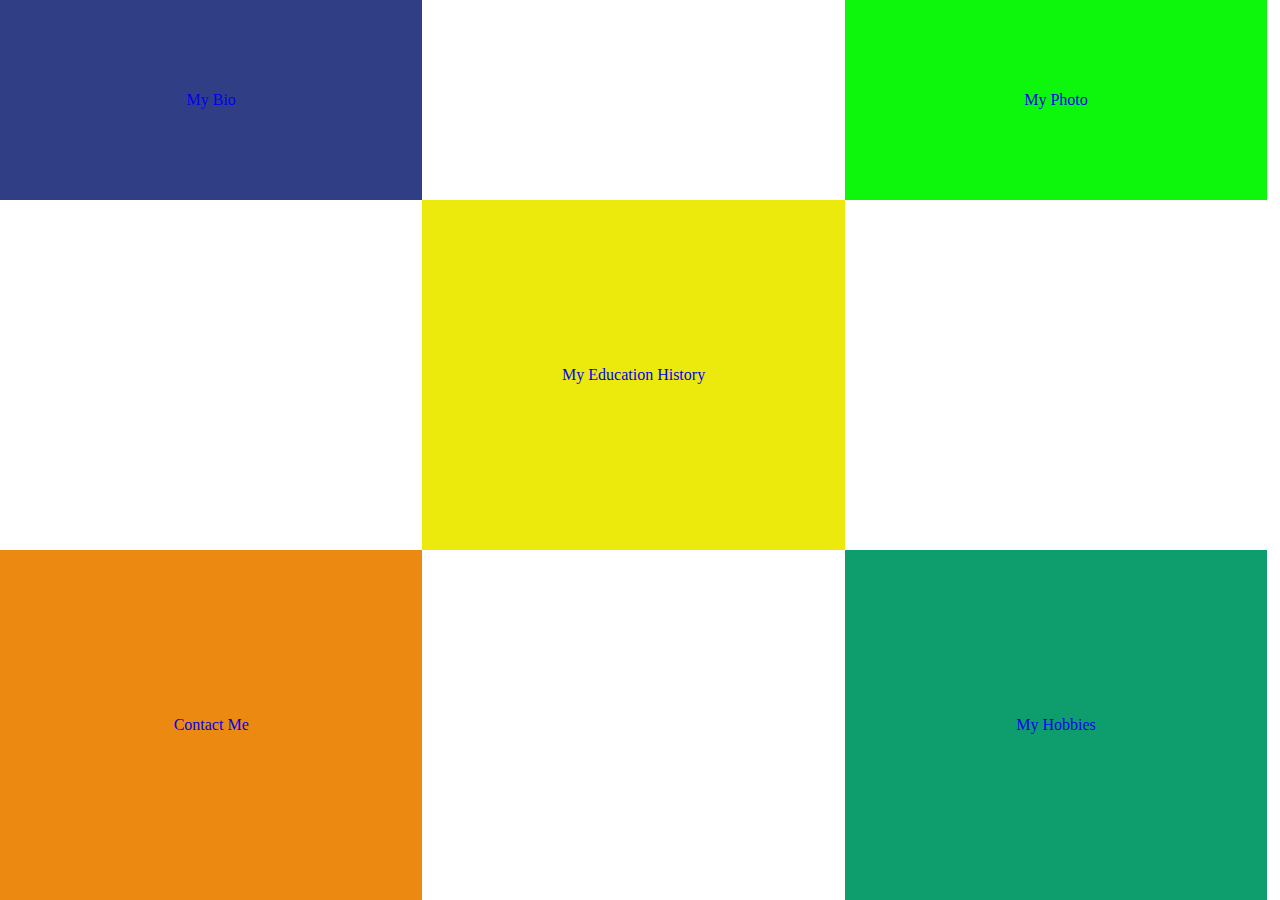
<file: index.html>
<!DOCTYPE html>
<html>

<head>
    <meta charset="UTF-8">
    <title>Nagaba Blessing</title>
    <link rel="stylesheet" href="CSS/Styles.css">
    <meta name="viewport" content="width=device-width, initial-scale=1.0">
    <link rel="apple-touch-icon" sizes="180x180" href="favicons/apple-touch-icon.png">
    <link rel="icon" type="image/png" sizes="32x32" href="favicons/favicon-32x32.png">
    <link rel="icon" type="image/png" sizes="16x16" href="favicons/favicon-16x16.png">
    <link rel="manifest" href="favicons/site.webmanifest">
</head>

<body>

    <div class="row">
        <a href="Mybio.html">
            <div class="col change-color" id="box-one">
                My Bio
            </div>
        </a>
        <div class="col change-color" id="box-two">
        </div>
        <a href="photo.html">
            <div class="col change-color" id="box-three">My Photo </div>
        </a>
    </div>

    <div class="row">
        <div class="row-two-col change-color" id="box-four">

        </div>
        <a href="educationhistory.html">
            <div class="row-two-col change-color" id="box-five">
                My Education History
            </div>
        </a>
        <div class="row-two-col change-color" id="box-six"></div>
    </div>

    <div class="row">
        <a href="contactme.html">
            <div class="row-two-col change-color" id="box-seven">
                Contact Me
            </div>
        </a>
        <div class="row-two-col change-color" id="box-eight">

        </div>
        <a href="hobbies.html">
            <div class="row-two-col change-color" id="box-nine">
                My Hobbies
            </div>
        </a>
    </div>

</body>

</html>
</file>
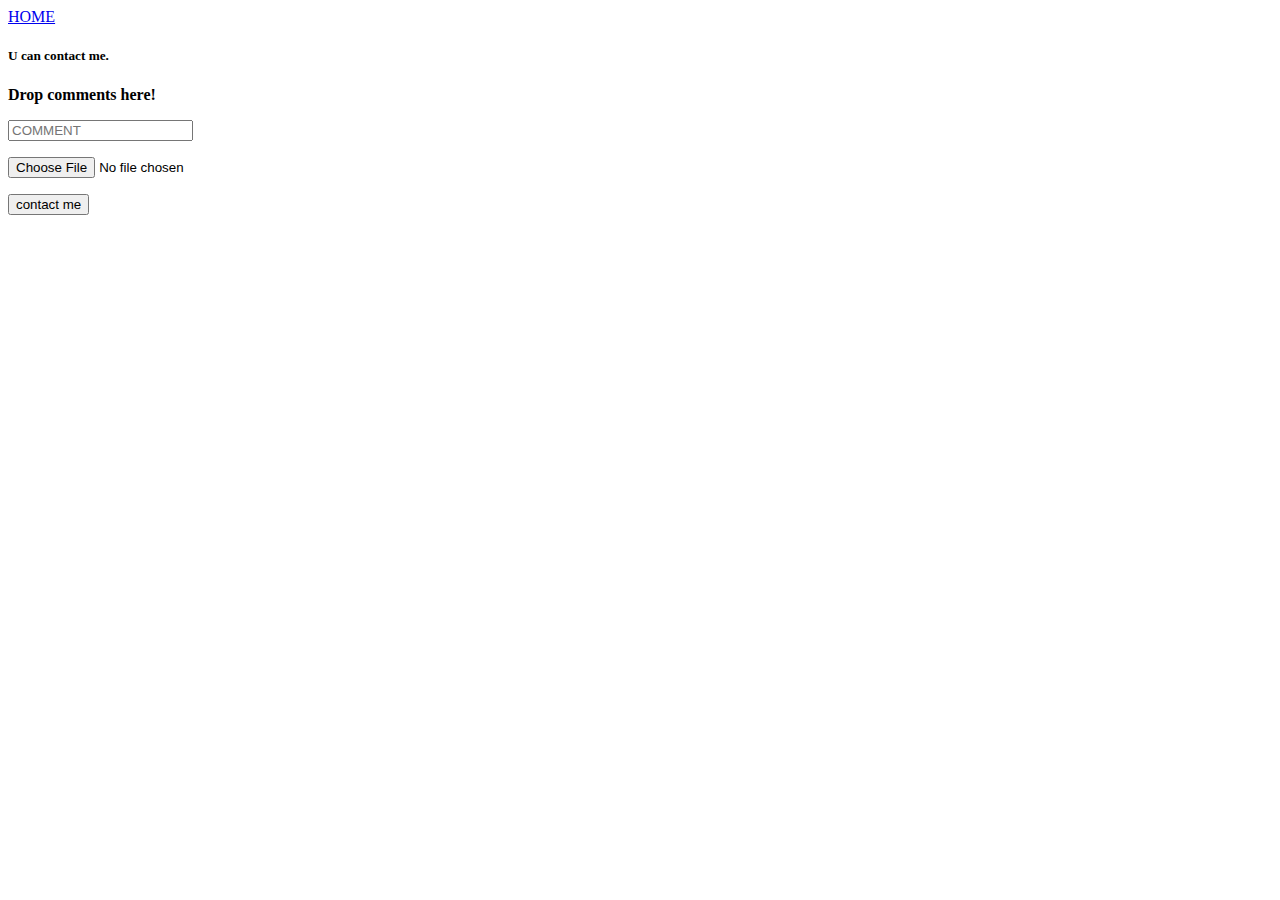
<file: contactme.html>
<!DOCTYPE html>
<html lang="en">
<head>
    <meta charset="UTF-8">
    <meta http-equiv="X-UA-Compatible" content="IE=edge">
    <meta name="viewport" content="width=device-width, initial-scale=1.0">
    <title>Document</title>
</head>
<body>
    <a href="index.html">HOME</a>
    <h5>U can contact me.</h5>
    <form method="post" action="mailto:nagabablessing1@gmail.com">
        <label><b>Drop comments here!</b></label>
        <p><input type="text" placeholder="COMMENT"/></p>
        <input type="file">
        <p></p><input type="submit" value="contact me"></p>
       </form>
</body>
</html>
</file>
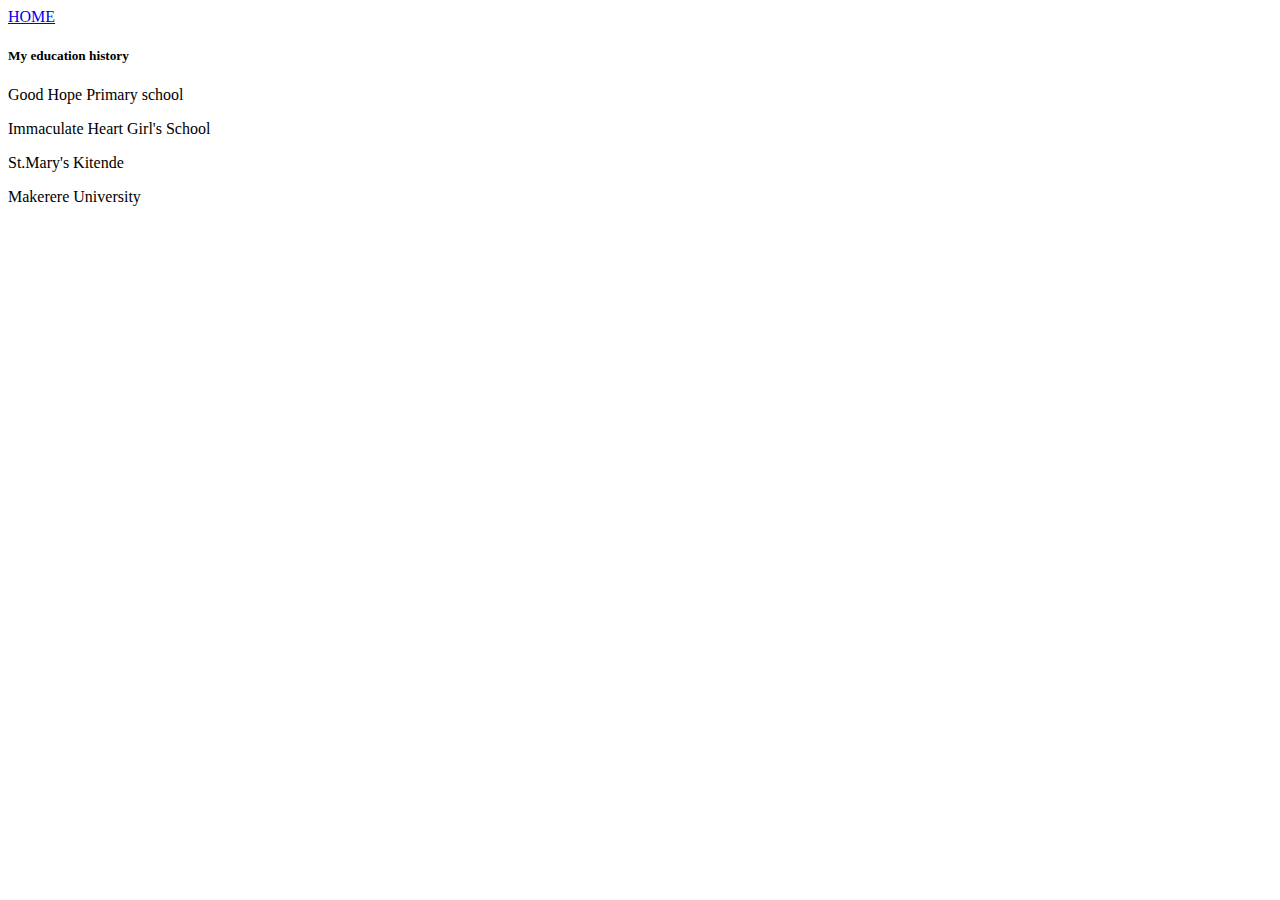
<file: educationhistory.html>
<!DOCTYPE html>
<html lang="en">
<head>
    <meta charset="UTF-8">
    <meta http-equiv="X-UA-Compatible" content="IE=edge">
    <meta name="viewport" content="width=device-width, initial-scale=1.0">
    <title>Document</title>
</head>
<body>
    <a href="index.html">HOME</a>
    <h5><b>My education history</b></h5>
    <p>Good Hope Primary school</p>
    <p>Immaculate Heart Girl's School</p>
    <p>St.Mary's Kitende</p>
    <P>Makerere University</P>
</body>
</html>
</file>
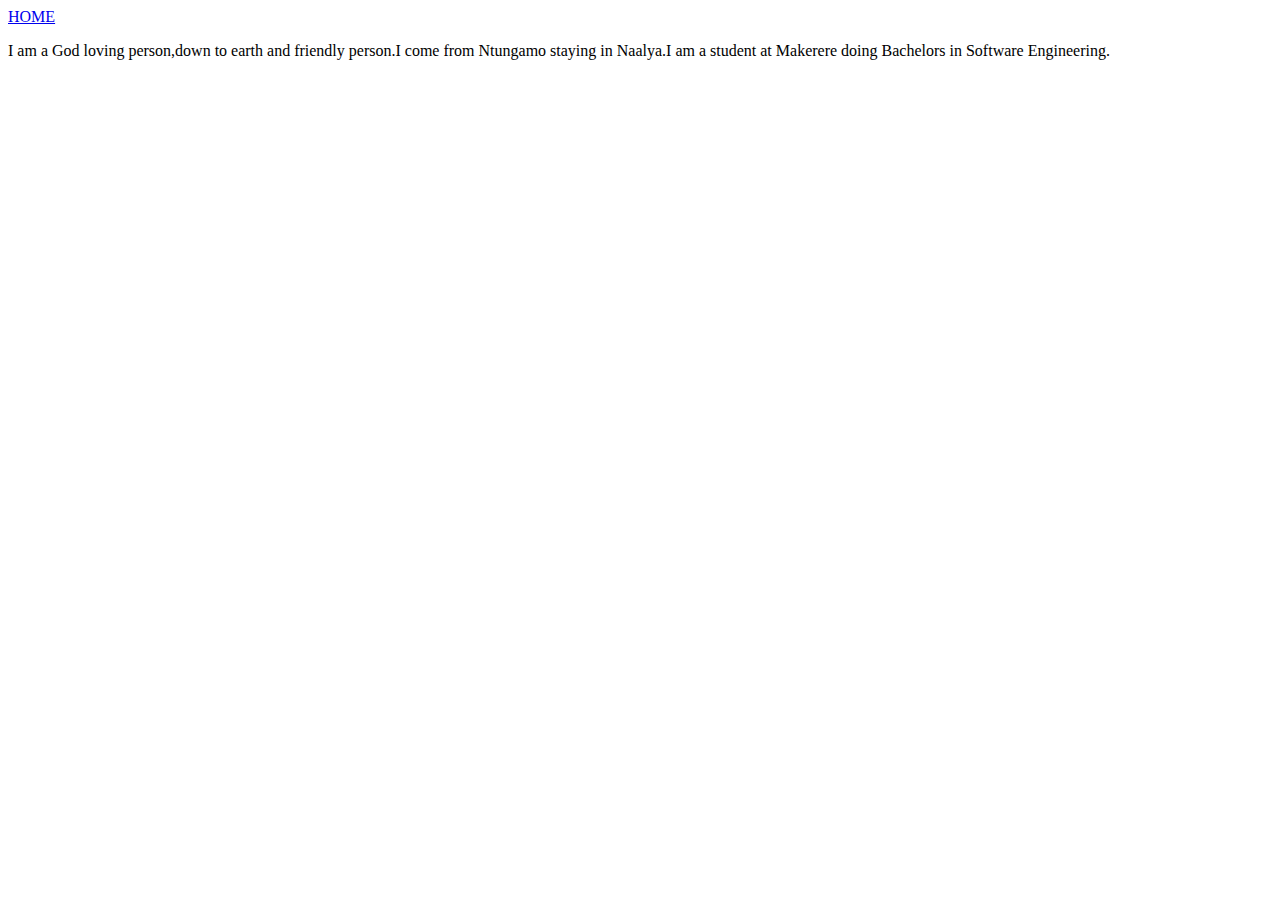
<file: Mybio.html>
<!DOCTYPE html>
<html lang="en">
<head>
    <meta charset="UTF-8">
    <meta http-equiv="X-UA-Compatible" content="IE=edge">
    <meta name="viewport" content="width=device-width, initial-scale=1.0">
    <title>Document</title>
</head>
<body>
    <a href="index.html">HOME</a>
    <p>I am a God loving person,down to earth and friendly person.I come from Ntungamo staying  in Naalya.I am a student at Makerere doing Bachelors in Software Engineering. </p>
</body>
</html>
</file>
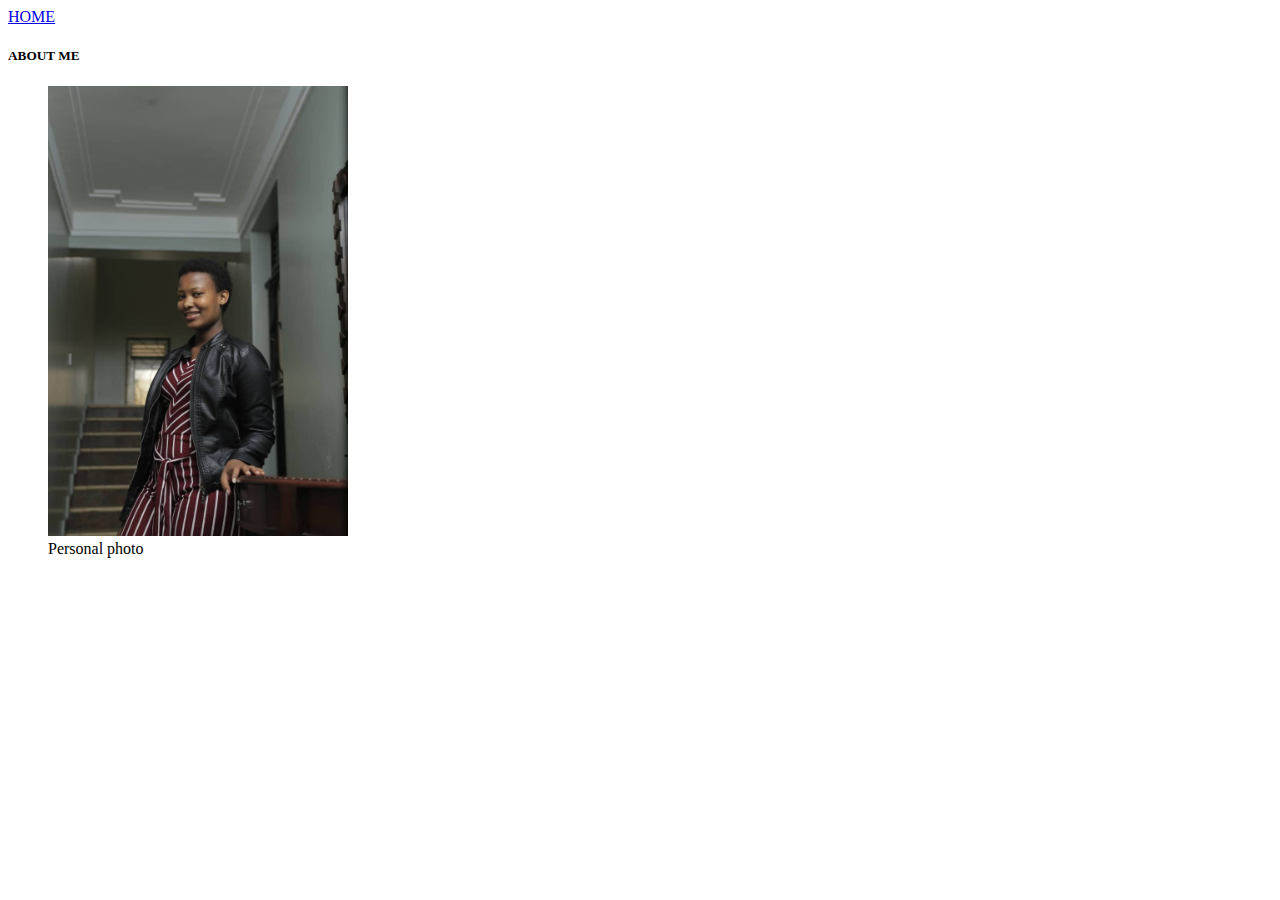
<file: photo.html>
<!DOCTYPE html>
<html lang="en">
<head>
    <meta charset="UTF-8">
    <meta http-equiv="X-UA-Compatible" content="IE=edge">
    <meta name="viewport" content="width=device-width, initial-scale=1.0">
    <title>Document</title>
</head>
<body>
    <a href="index.html">HOME</a>
    <h5>ABOUT ME</h5>
    <figure>
    <img src="images/photo.jpg" width="300">
     <figcaption> Personal photo</figcaption>
    </figure>
</body>
</html>
</file>
<file: CSS/Styles.css>
* {
    margin: 0;
    padding: 0;
    box-sizing: border-box;
    
}

body {
    width: 100vw;
    height: 100vh;
}

a {
    text-decoration: none;
}


.row {
    display: flex;
}

.col {
    width: 33vw;
    height: 200px;
    display: flex; 
    justify-content: center;
    align-items: center;
}



#box-one {
    background-color: cyan;
}

#box-three {
  background-color:  rgb(12, 247, 12);
}

.row-two-col {
    width: 33vw ;
    height: 350px;
    display: flex; 
    justify-content: center;
    align-items: center;
}

#box-five {
    background-color: rgb(236, 233, 13);
}

#box-seven {
    background-color: rgb(235, 137, 17);
}

#box-nine {
    background-color: rgb(14, 158, 110);
}


.change-color:hover {
    background-color: rgb(48, 63, 133) !important;
}
</file>
